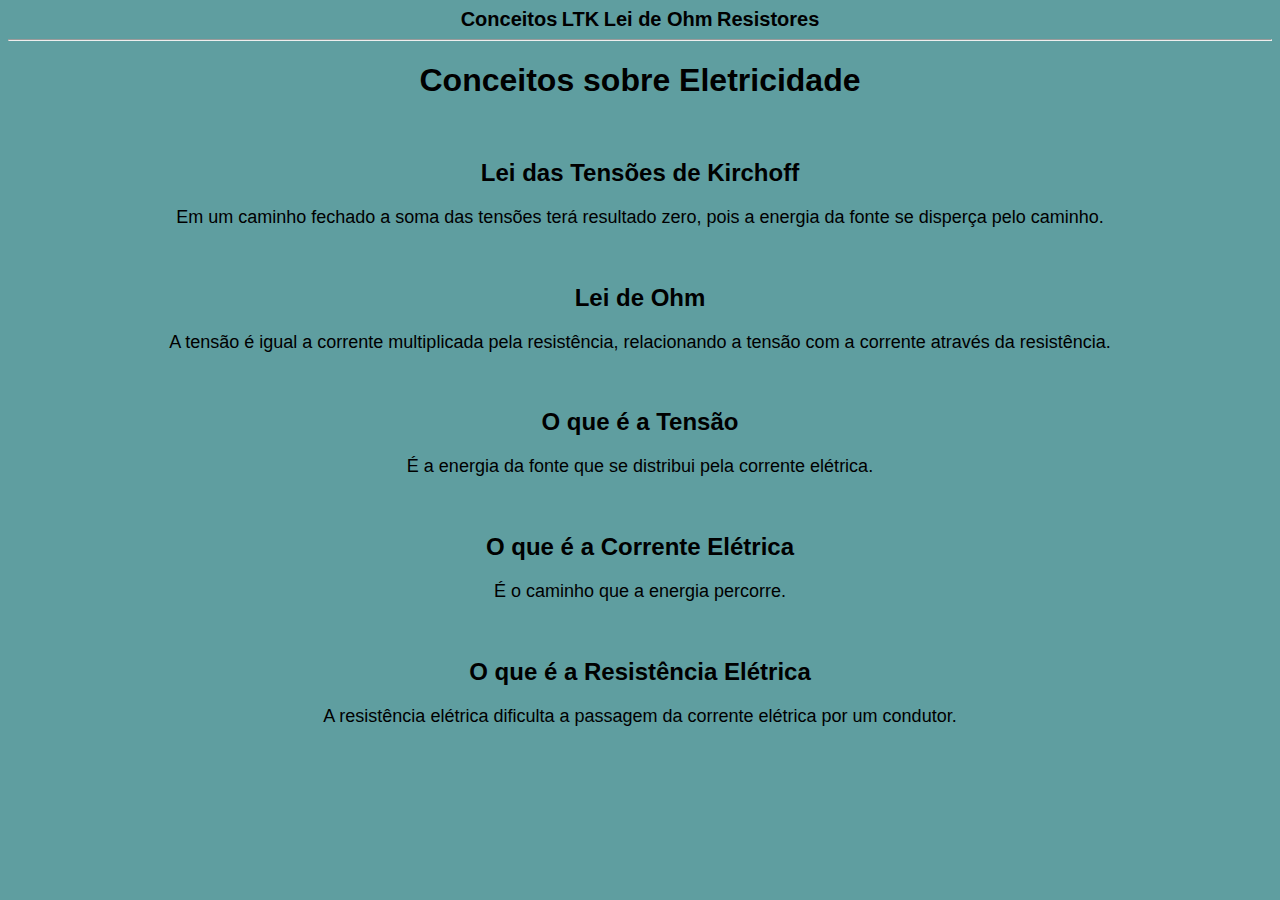
<file: index.html>
<!DOCTYPE html>
<html lang="pt-BR">
<head>
    <meta charset="UTF-8">
    <meta name="viewport" content="width=device-width, initial-scale=1.0">
    <link rel="stylesheet" href="style.css">
    <title>Conceitos sobre Eletricidade</title>
</head>
<body>
    <nav>
        <a href="./index.html">Conceitos</a>
        <a href="./ltk.html">LTK</a>
        <a href="./lei_de_ohm.html">Lei de Ohm</a>
        <a href="./Resistores.html">Resistores</a>
    </nav>
    <hr>
    <h1>Conceitos sobre Eletricidade</h1>
    <br>
    <h2>Lei das Tensões de Kirchoff</h2>
    <p>Em um caminho fechado a soma das tensões terá resultado zero, pois a energia da fonte se disperça pelo caminho.</p>
    <br>
    <h2>Lei de Ohm</h2>
    <p>A tensão é igual a corrente multiplicada pela resistência, relacionando a tensão com a corrente através da resistência.</p>
    <br>
    <h2>O que é a Tensão</h2>
    <p>É a energia da fonte que se distribui pela corrente elétrica.</p>
    <br>
    <h2>O que é a Corrente Elétrica</h2>
    <p>É o caminho que a energia percorre.</p>
    <br>
    <h2>O que é a Resistência Elétrica</h2>
    <p>A resistência elétrica dificulta a passagem da corrente elétrica por um condutor.</p>
</body>
</html>
</file>
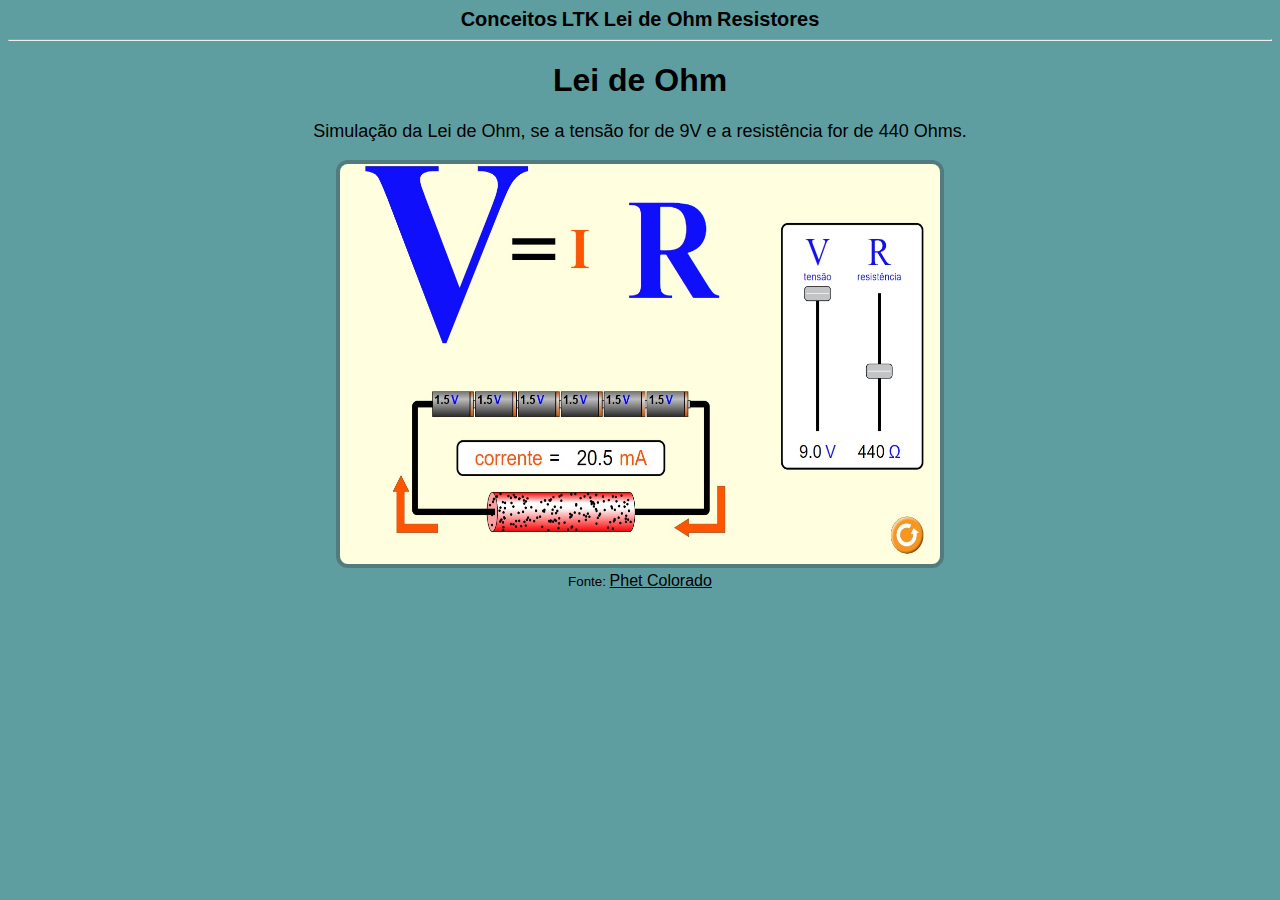
<file: lei_de_ohm.html>
<!DOCTYPE html>
<html lang="pt-BR">
<head>
    <meta charset="UTF-8">
    <meta name="viewport" content="width=device-width, initial-scale=1.0">
    <link rel="stylesheet" href="style.css">
    <title>Conceitos sobre Eletricidade</title>
</head>
<body>
    <nav>
        <a href="./index.html">Conceitos</a>
        <a href="./ltk.html">LTK</a>
        <a href="./lei_de_ohm.html">Lei de Ohm</a>
        <a href="./Resistores.html">Resistores</a>
    </nav>
    <hr>
    <h1>Lei de Ohm</h1>
    <p>Simulação da Lei de Ohm, se a tensão for de 9V e a resistência for de 440 Ohms.</p>
    <div>
        <img src="Lei_de_Ohm.jpg" alt="Imagem Lei de Ohm" width="600" height="400">
        <br>
        <small>Fonte: </small>
        <a href="https://phet.colorado.edu/sims/html/ohms-law/latest/ohms-law_all.html?locale=pt_BR">Phet Colorado</a>
    </div>
</body>
</html>
</file>
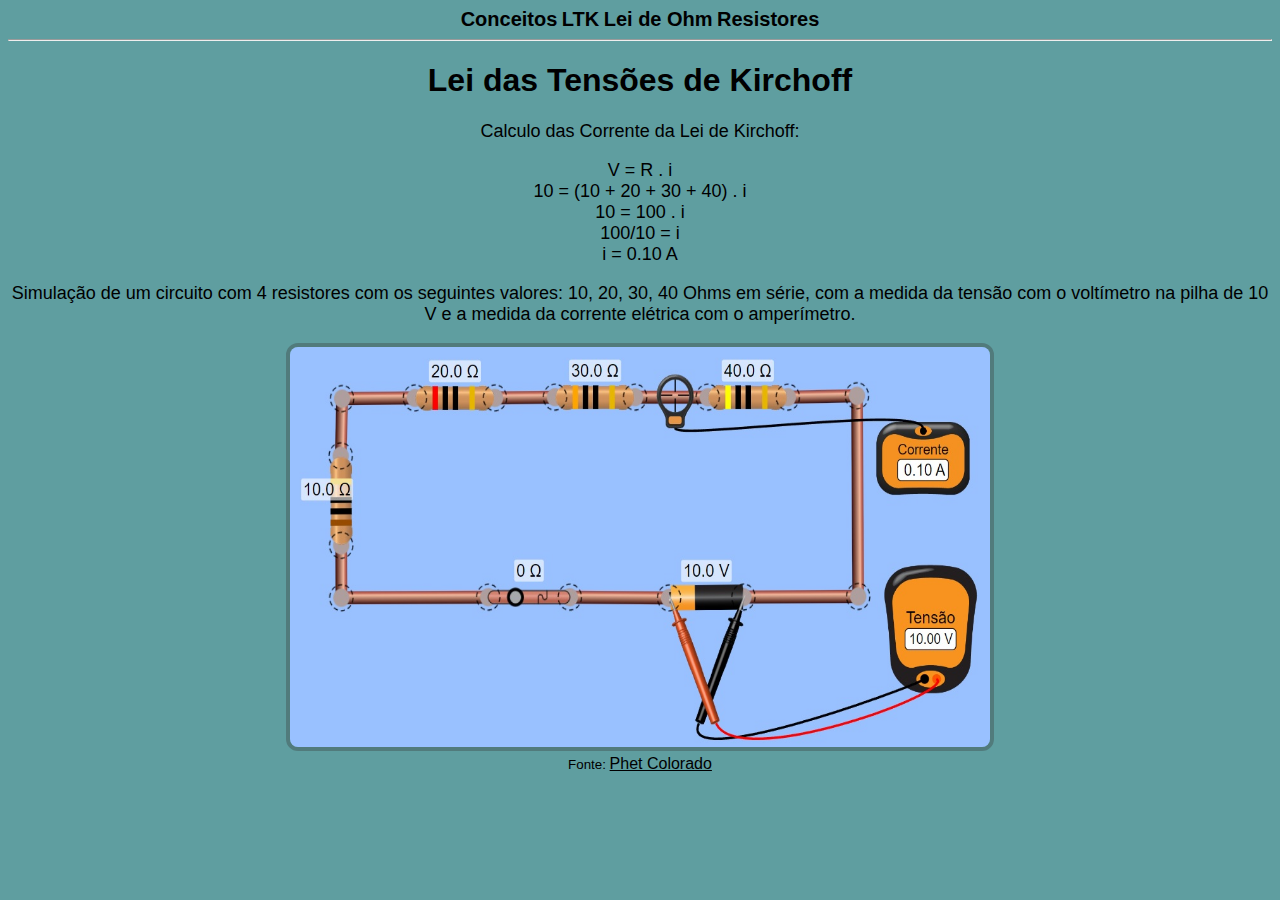
<file: ltk.html>
<!DOCTYPE html>
<html lang="pt-BR">
<head>
    <meta charset="UTF-8">
    <meta name="viewport" content="width=device-width, initial-scale=1.0">
    <link rel="stylesheet" href="style.css">
    <title>Conceitos sobre Eletricidade</title>
</head>
<body>
    <nav>
        <a href="./index.html">Conceitos</a>
        <a href="./ltk.html">LTK</a>
        <a href="./lei_de_ohm.html">Lei de Ohm</a>
        <a href="./Resistores.html">Resistores</a>
    </nav>
    <hr>
    <h1>Lei das Tensões de Kirchoff</h1>
    <p>Calculo das Corrente da Lei de Kirchoff:</p> 
    <p> V = R . i <br>
        10 = (10 + 20 + 30 + 40) . i <br>
        10 = 100 . i <br>
        100/10 = i <br>
        i = 0.10 A
        </p>
    <p>Simulação de um circuito com 4 resistores com os seguintes valores: 10, 20, 30, 40 Ohms em série, com a medida da tensão com o voltímetro na pilha de 10 V e a medida da corrente elétrica com o amperímetro.</p>
    <div>
        <img src="LTK.jpg" alt="Imagem da LTK" width="700" height="400">
        <br>
        <small>Fonte: </small>
        <a href="https://phet.colorado.edu/sims/html/circuit-construction-kit-dc/latest/circuit-construction-kit-dc_all.html?locale=pt_BR">Phet Colorado</a>
    </div>
</body>
</html>
</file>
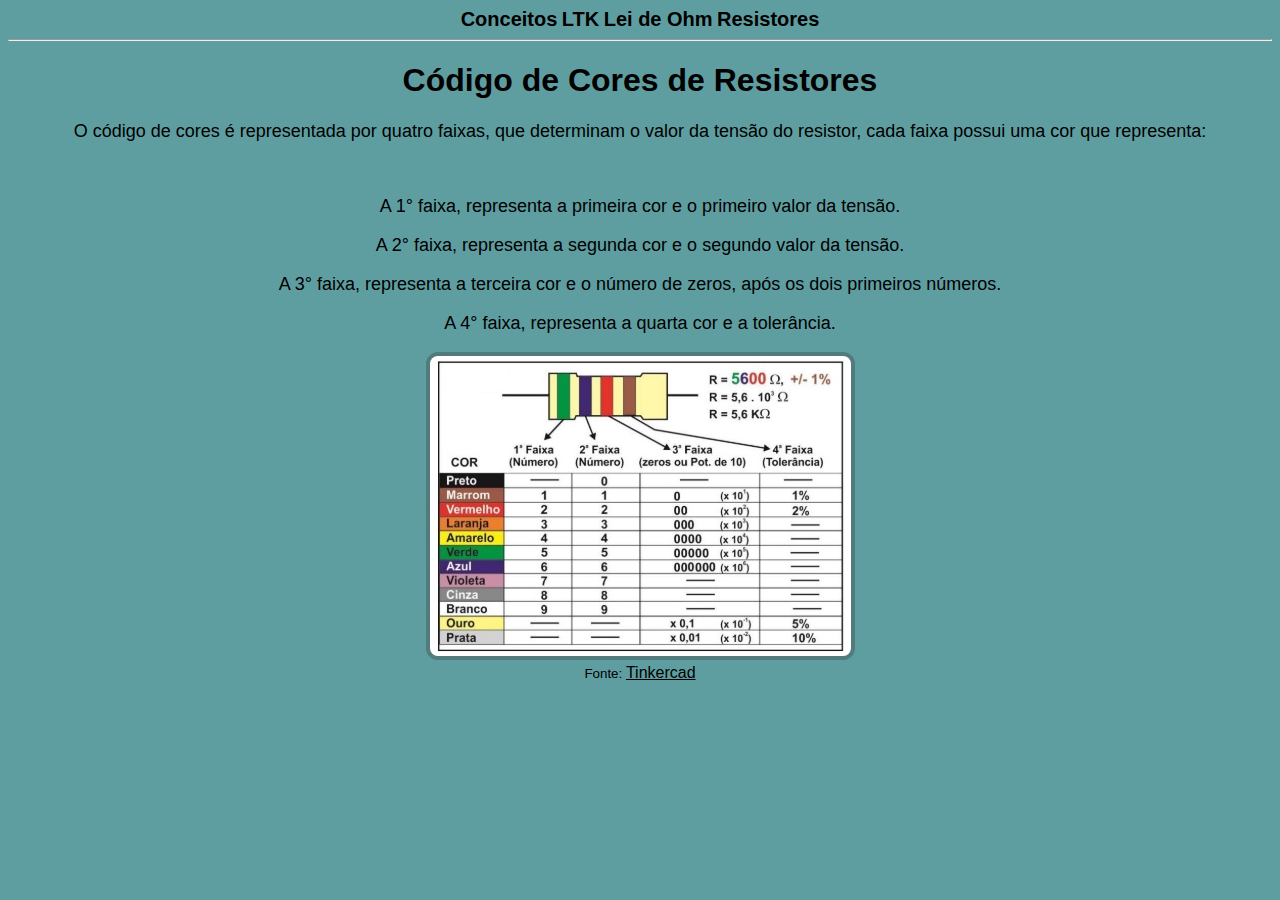
<file: Resistores.html>
<!DOCTYPE html>
<html lang="pt-BR">
<head>
    <meta charset="UTF-8">
    <meta name="viewport" content="width=device-width, initial-scale=1.0">
    <link rel="stylesheet" href="style.css">
    <title>Conceitos sobre Eletricidade</title>
</head>
<body>
    <nav>
        <a href="./index.html">Conceitos</a>
        <a href="./ltk.html">LTK</a>
        <a href="./lei_de_ohm.html">Lei de Ohm</a>
        <a href="./Resistores.html">Resistores</a>
    </nav>
    <hr>
    <h1>Código de Cores de Resistores</h1>
    <p>O código de cores é representada por quatro faixas, que determinam o valor da tensão do resistor, cada faixa possui uma cor que representa:</p>
    <br>
    <p>A 1° faixa, representa a primeira cor e o primeiro valor da tensão.</p>
    <p>A 2° faixa, representa a segunda cor e o segundo valor da tensão.</p>
    <p>A 3° faixa, representa a terceira cor e o número de zeros, após os dois primeiros números.</p>
    <p>A 4° faixa, representa a quarta cor e a tolerância.</p>
    <div>
        <img src="Código_de_Cores.jpg" alt="Imagem Resistores"><br>
        <small>Fonte: </small>
        <a href="https://www.tinkercad.com/">Tinkercad</a>
    </div>
</html>
</file>
<file: style.css>
body{
    background-color: cadetblue;
    color: black;
    text-align: center;
    font-family: 'Franklin Gothic Medium', 'Arial Narrow', Arial, sans-serif;
}

nav{
    text-align: center;
}

nav a{
    font-size: 20px;
    text-decoration: none;
    color: black;
    font-weight: bold;
}

a:hover{
    background-color: rgb(81, 123, 124);
}

div img{
    border: solid rgb(81, 123, 124) 4px;
    border-radius: 12px;
}

div a{
    color: black;
}

p{
    font-size: 18px;
}
</file>
